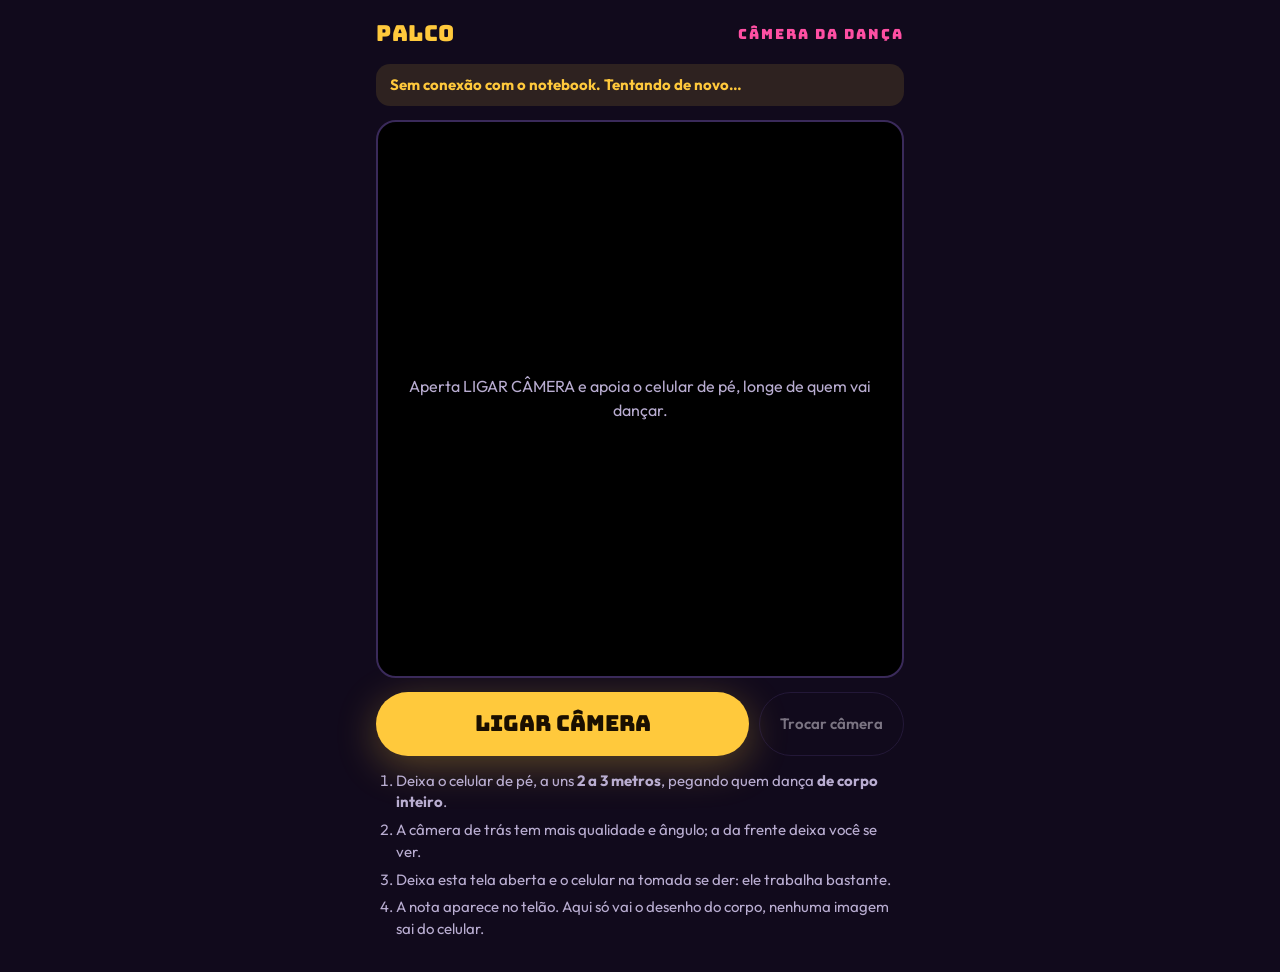
<file: static/cam.html>
<!doctype html>
<html lang="pt-BR">
<head>
<meta charset="utf-8">
<meta name="viewport" content="width=device-width, initial-scale=1, viewport-fit=cover">
<meta name="theme-color" content="#110A1C">
<title>Palco · Câmera da dança</title>
<link rel="icon" href="/static/disco.svg">
<link rel="preconnect" href="https://fonts.googleapis.com">
<link rel="stylesheet" href="https://fonts.googleapis.com/css2?family=Bungee&family=Outfit:wght@400;500;600;700;800&display=swap">
<link rel="stylesheet" href="/static/style.css?v=5">
<style>
  body { min-height: 100dvh; }
  .cam-wrap { max-width: 560px; margin: 0 auto; padding: 18px 16px 32px; display: flex; flex-direction: column; gap: 14px; }
  .cam-top { display: flex; justify-content: space-between; align-items: center; }
  .link { font-size: 15px; font-weight: 700; padding: 10px 14px; border-radius: 14px; background: var(--surface-2); color: var(--muted); }
  .link.ok { background: rgba(91,227,161,.15); color: var(--green); }
  .link.warn { background: rgba(255,201,60,.12); color: var(--gold); }
  .view { position: relative; width: 100%; aspect-ratio: 3 / 4; max-height: 62dvh; border-radius: 20px; overflow: hidden; background: #000; border: 2px solid var(--line); }
  .view video, .view canvas { position: absolute; inset: 0; width: 100%; height: 100%; object-fit: contain; }
  .view.front video, .view.front canvas { transform: scaleX(-1); }
  .view .msg { position: absolute; inset: 0; display: grid; place-items: center; text-align: center; padding: 24px; color: var(--muted); }
  .people { position: absolute; top: 10px; left: 10px; padding: 6px 12px; border-radius: 999px; background: rgba(11,6,20,.75); font-weight: 700; font-size: 14px; }
  .actions { display: flex; gap: 10px; flex-wrap: wrap; }
  .actions .btn.big { flex: 1; }
  .tips { margin: 0; padding-left: 20px; color: var(--muted); display: flex; flex-direction: column; gap: 6px; font-size: 15px; }
</style>
</head>
<body>
<main class="cam-wrap">
  <header class="cam-top">
    <span class="display" style="font-size:22px;color:var(--gold)">PALCO</span>
    <span class="display" style="font-size:14px;letter-spacing:2px;color:var(--pink)">CÂMERA DA DANÇA</span>
  </header>

  <div class="link" id="link" role="status">Conectando ao notebook…</div>

  <div class="view" id="view">
    <video id="video" muted playsinline></video>
    <canvas id="skeleton"></canvas>
    <span class="people" id="people" hidden></span>
    <span class="msg" id="msg">Aperta LIGAR CÂMERA e apoia o celular de pé, longe de quem vai dançar.</span>
  </div>

  <div class="actions">
    <button class="btn big" id="toggle">LIGAR CÂMERA</button>
    <button class="btn ghost" id="flip" disabled>Trocar câmera</button>
  </div>

  <ol class="tips">
    <li>Deixa o celular de pé, a uns <b>2 a 3 metros</b>, pegando quem dança <b>de corpo inteiro</b>.</li>
    <li>A câmera de trás tem mais qualidade e ângulo; a da frente deixa você se ver.</li>
    <li>Deixa esta tela aberta e o celular na tomada se der: ele trabalha bastante.</li>
    <li>A nota aparece no telão. Aqui só vai o desenho do corpo, nenhuma imagem sai do celular.</li>
  </ol>
</main>
<script type="module" src="/static/cam.js?v=1"></script>
</body>
</html>
</file>
<file: static/style.css>
/* Palco — visual de programa de auditório + discoteca */
:root {
  --bg: #110A1C;
  --surface: #1C1230;
  --surface-2: #26193F;
  --line: #3A2A5A;
  --text: #FBF6FF;
  --muted: #B9ADD1;
  --dim: #9C8FB8;
  --gold: #FFC93C;
  --gold-hover: #FFD66B;
  --gold-ink: #1A0F00;
  --pink: #FF4FA3;
  --pink-hover: #FF73B6;
  --pink-ink: #1A0010;
  --blue: #7FB2FF;
  --green: #5BE3A1;
  --orange: #FF8A5B;
  --danger: #FF6B6B;
  --radius: 22px;
  --display: "Bungee", "Arial Black", Impact, sans-serif;
  --body: "Outfit", "Segoe UI", system-ui, sans-serif;
  color-scheme: dark;
}

* { box-sizing: border-box; }
html, body { margin: 0; background: var(--bg); color: var(--text); }
body { font: 16px/1.45 var(--body); min-height: 100vh; }
button, input, select, textarea { font: inherit; color: inherit; }
a { color: var(--gold); }
img { display: block; }
.display { font-family: var(--display); font-weight: 400; letter-spacing: .5px; }
.sr-only { position: absolute; width: 1px; height: 1px; overflow: hidden; clip-path: inset(50%); white-space: nowrap; }

/* Fachos de luz no fundo */
.beams { position: fixed; inset: 0; pointer-events: none; overflow: hidden; z-index: 0; }
.beams span { position: absolute; top: -140px; width: 300px; height: 130vh; clip-path: polygon(45% 0, 55% 0, 100% 100%, 0 100%); transform-origin: top center; animation: sway 9s ease-in-out infinite alternate; }
.beams span:nth-child(1) { left: 16%; background: var(--gold); opacity: .05; transform: rotate(18deg); }
.beams span:nth-child(2) { right: 20%; background: var(--pink); opacity: .06; transform: rotate(-20deg); animation-delay: -4s; }
@keyframes sway { from { rotate: -6deg; } to { rotate: 6deg; } }
@media (prefers-reduced-motion: reduce) { .beams span { animation: none; } }

.wrap { position: relative; z-index: 1; max-width: 1360px; margin: 0 auto; padding: 28px 40px 64px; display: flex; flex-direction: column; gap: 28px; }

/* ---------- Topo ---------- */
.top { display: flex; align-items: center; gap: 20px; flex-wrap: wrap; }
.brand { display: flex; align-items: center; gap: 12px; text-decoration: none; color: inherit; }
.brand .name { font-family: var(--display); font-size: 30px; line-height: 1; color: var(--gold); letter-spacing: 1px; }
.brand .tag { font-size: 12px; color: var(--muted); letter-spacing: 2px; text-transform: uppercase; margin-top: 4px; }
.top-actions { display: flex; align-items: center; gap: 10px; }

.searchbar { flex: 1 1 520px; min-width: 0; display: flex; align-items: center; gap: 8px; background: var(--surface); border: 1px solid var(--line); border-radius: 999px; padding: 6px 6px 6px 20px; }
.searchbar:focus-within { border-color: var(--gold); }
.searchbar > svg { flex: none; color: var(--muted); }
.searchbar input { flex: 1; min-width: 0; background: transparent; border: 0; outline: none; font-size: 17px; padding: 10px 4px; }
.searchbar input::placeholder, input::placeholder, textarea::placeholder { color: var(--dim); }

.seg { display: flex; background: var(--bg); border-radius: 999px; padding: 4px; gap: 2px; flex: none; }
.seg button { border: 0; border-radius: 999px; padding: 8px 14px; background: transparent; color: var(--muted); font-size: 14px; font-weight: 600; cursor: pointer; white-space: nowrap; }
.seg button.on { background: var(--line); color: var(--text); }
.seg button:hover:not(.on) { color: var(--text); }

.people-chip { display: flex; align-items: center; gap: 10px; text-decoration: none; background: var(--surface); border: 1px solid var(--line); border-radius: 16px; padding: 7px 14px 7px 7px; color: var(--text); cursor: pointer; }
.people-chip:hover { border-color: var(--pink); }
.people-chip .qr-mini { width: 36px; height: 36px; border-radius: 8px; background: #fff; padding: 3px; }
.people-chip .qr-mini img { width: 100%; height: 100%; }
.people-chip b { display: block; font-size: 14px; line-height: 1.15; }
.people-chip small { display: block; font-size: 12px; color: var(--muted); line-height: 1.15; }

.alert-chip { border: 1px solid var(--gold); background: rgba(255,201,60,.1); color: var(--gold); border-radius: 999px; padding: 8px 14px; font-size: 13px; font-weight: 700; cursor: pointer; white-space: nowrap; }
.alert-chip.out { border-color: var(--danger); background: rgba(255,107,107,.12); color: #FF9C9C; }

/* ---------- Botões ---------- */
.btn { display: inline-flex; align-items: center; justify-content: center; gap: 8px; border: 0; border-radius: 999px; padding: 11px 20px; background: var(--gold); color: var(--gold-ink); font-weight: 800; font-size: 15px; cursor: pointer; white-space: nowrap; text-decoration: none; }
.btn:hover { background: var(--gold-hover); }
.btn:disabled { opacity: .45; cursor: default; }
.btn.pink { background: var(--pink); color: var(--pink-ink); }
.btn.pink:hover { background: var(--pink-hover); }
.btn.ghost { background: transparent; color: var(--text); border: 1px solid var(--line); font-weight: 600; }
.btn.ghost:hover { border-color: var(--muted); background: rgba(255,255,255,.03); }
.btn.danger { background: transparent; color: #FF9C9C; border: 1px solid rgba(255,107,107,.45); font-weight: 600; }
.btn.danger:hover { background: rgba(255,107,107,.1); }
.btn.sm { padding: 7px 14px; font-size: 13px; }
.btn.big { font-family: var(--display); font-weight: 400; font-size: 22px; padding: 16px 30px; box-shadow: 0 10px 40px rgba(255,201,60,.3); }
.icon-btn { flex: none; width: 46px; height: 46px; border-radius: 14px; border: 1px solid var(--line); background: var(--surface); color: var(--muted); display: grid; place-items: center; cursor: pointer; padding: 0; }
.icon-btn:hover { color: var(--text); border-color: var(--muted); }
.icon-btn.round { border-radius: 50%; }
.icon-btn.sm { width: 36px; height: 36px; border-radius: 10px; }
.icon-btn svg, .btn svg { flex: none; }

/* ---------- Cartões e seções ---------- */
.card { background: var(--surface); border: 1px solid var(--line); border-radius: var(--radius); padding: 22px; }
.h-section { margin: 0; font-family: var(--display); font-weight: 400; font-size: 20px; letter-spacing: 1px; }
.section-head { display: flex; justify-content: space-between; align-items: center; gap: 14px; flex-wrap: wrap; margin-bottom: 16px; }
.sub { color: var(--muted); font-size: 14px; }
.empty { color: var(--muted); margin: 6px 0; }
.chips { display: flex; gap: 8px; flex-wrap: wrap; }
.chip { border: 1px solid var(--line); border-radius: 999px; padding: 9px 16px; background: transparent; color: var(--text); font-size: 14px; font-weight: 600; cursor: pointer; }
.chip.on { background: var(--text); color: var(--bg); border-color: var(--text); font-weight: 700; }
.chip.warn:not(.on) { color: var(--gold); }

.avatar { flex: none; width: 40px; height: 40px; border-radius: 50%; display: grid; place-items: center; font-weight: 800; font-size: 17px; color: var(--gold-ink); background: var(--gold); }
.avatar.lg { width: 56px; height: 56px; font-family: var(--display); font-weight: 400; font-size: 24px; }

.status { display: inline-flex; align-items: center; gap: 6px; font-size: 13px; font-weight: 600; }
.status::before { content: ""; width: 8px; height: 8px; border-radius: 50%; background: currentColor; }
.status.ok { color: var(--green); }
.status.warn { color: var(--gold); }
.status.err { color: #FF9C9C; }
.pill { display: inline-flex; align-items: center; gap: 6px; font-size: 14px; font-weight: 600; padding: 6px 12px; border-radius: 999px; background: var(--surface-2); color: var(--muted); }

.bar { height: 4px; border-radius: 2px; background: var(--line); overflow: hidden; }
.bar > div { height: 100%; background: var(--gold); transition: width .4s; }

/* Fileira de lâmpadas de letreiro */
.bulbs { height: 16px; margin: 10px 14px 0; background-image: radial-gradient(circle at 9px 8px, var(--gold) 4px, transparent 4.5px); background-size: 22px 16px; animation: bulbs 1.2s steps(2) infinite; }
@keyframes bulbs { 50% { background-image: radial-gradient(circle at 9px 8px, #FFE6A0 4px, transparent 4.5px); } }
@media (prefers-reduced-motion: reduce) { .bulbs { animation: none; } }

/* ---------- Palco: próximo + fila ---------- */
.stage-row { display: flex; flex-wrap: wrap; gap: 24px; align-items: stretch; }
.hero { flex: 999 1 640px; min-width: 0; background: var(--surface); border: 2px solid var(--gold); border-radius: 28px; padding-bottom: 28px; overflow: hidden; }
.hero-body { display: flex; gap: 32px; padding: 20px 32px 0; flex-wrap: wrap; align-items: center; }
.hero-cover { width: 260px; height: 260px; flex: none; border-radius: 20px; object-fit: cover; box-shadow: 0 20px 60px rgba(255,79,163,.3); background: var(--surface-2); }
.hero-info { flex: 1 1 300px; min-width: 0; display: flex; flex-direction: column; gap: 14px; }
.hero-label { margin: 0; font-family: var(--display); font-weight: 400; font-size: 18px; letter-spacing: 3px; color: var(--gold); }
.hero-singer { display: flex; align-items: center; gap: 14px; }
.hero-singer .who { font-family: var(--display); font-size: clamp(36px, 4.5vw, 56px); line-height: 1; overflow-wrap: anywhere; }
.hero-song { font-size: 26px; font-weight: 700; line-height: 1.2; }
.hero-song span { font-weight: 500; color: var(--muted); }
.hero-actions { display: flex; gap: 12px; flex-wrap: wrap; margin-top: 6px; }
.hero-empty { padding: 30px 32px 0; display: flex; flex-direction: column; gap: 12px; }
.hero-empty .big { font-family: var(--display); font-size: clamp(30px, 4vw, 46px); line-height: 1.05; }

.queue-panel { flex: 1 1 360px; min-width: 0; display: flex; flex-direction: column; gap: 14px; }
.queue-list { list-style: none; margin: 0; padding: 0; display: flex; flex-direction: column; gap: 8px; }
.q-item { display: flex; align-items: center; gap: 12px; background: var(--surface-2); border-radius: 16px; padding: 10px 12px; }
.q-item .n { font-family: var(--display); font-size: 16px; color: var(--dim); width: 20px; text-align: center; flex: none; }
.q-item .meta { flex: 1; min-width: 0; display: flex; flex-direction: column; line-height: 1.25; }
.q-item .t { font-weight: 700; white-space: nowrap; overflow: hidden; text-overflow: ellipsis; }
.q-item .s { font-size: 13px; color: var(--muted); white-space: nowrap; overflow: hidden; text-overflow: ellipsis; }
.q-item .prog { display: flex; flex-direction: column; align-items: flex-end; gap: 4px; font-size: 12px; color: var(--gold); font-weight: 600; flex: none; max-width: 120px; text-align: right; }
.q-item .prog .bar { width: 80px; }
.q-item .x { width: 32px; height: 32px; border-radius: 10px; border: 0; background: transparent; color: var(--dim); cursor: pointer; display: grid; place-items: center; flex: none; }
.q-item .x:hover { color: var(--text); background: var(--line); }
.q-item.err .prog { color: #FF9C9C; }

.invite { margin-top: auto; display: flex; gap: 16px; align-items: center; background: var(--pink); color: var(--pink-ink); border-radius: 20px; padding: 14px; }
.invite .qr { width: 104px; height: 104px; background: #fff; border-radius: 12px; padding: 6px; flex: none; }
.invite .qr img { width: 100%; height: 100%; }
.invite .title { font-family: var(--display); font-size: 20px; line-height: 1.05; }
.invite p { margin: 4px 0 0; font-size: 14px; font-weight: 600; line-height: 1.3; }
.invite .code { font-size: 14px; font-weight: 700; margin-top: 6px; }
.invite .code b { font-family: var(--display); font-weight: 400; font-size: 20px; letter-spacing: 2px; margin-left: 4px; }
.invite .url { font-size: 12px; font-weight: 700; opacity: .75; margin-top: 4px; word-break: break-all; }

/* ---------- Modos ---------- */
.modes { display: grid; grid-template-columns: repeat(auto-fit, minmax(230px, 1fr)); gap: 16px; }
.mode { text-align: left; border-radius: var(--radius); padding: 20px; display: flex; flex-direction: column; gap: 10px; min-height: 150px; border: 1px solid var(--line); background: var(--surface-2); color: var(--text); cursor: pointer; text-decoration: none; }
.mode .name { font-family: var(--display); font-size: 22px; }
.mode .desc { font-size: 14px; color: var(--muted); margin-top: auto; }
.mode.on { background: var(--gold); color: var(--gold-ink); border-color: var(--gold); }
.mode.on .desc { color: var(--gold-ink); font-weight: 600; }
.mode.soon { background: var(--surface); border-style: dashed; cursor: default; }
.mode.soon .name { color: var(--muted); }
.mode:not(.soon):not(.on):hover { border-color: var(--pink); }

/* ---------- Resultados da busca ---------- */
.results-panel { display: flex; flex-direction: column; gap: 12px; }
.results { display: grid; gap: 10px; }
.result { display: flex; align-items: center; gap: 14px; background: var(--surface-2); border-radius: 16px; padding: 10px; }
.result img { width: 112px; height: 63px; object-fit: cover; border-radius: 10px; flex: none; }
.result .meta { flex: 1; min-width: 0; }
.result .t { font-weight: 700; overflow: hidden; text-overflow: ellipsis; display: -webkit-box; -webkit-line-clamp: 2; -webkit-box-orient: vertical; }
.add-btns { display: flex; gap: 6px; flex-wrap: wrap; justify-content: flex-end; }

/* ---------- Repertório ---------- */
.library { display: grid; grid-template-columns: repeat(auto-fill, minmax(180px, 1fr)); gap: 20px 18px; }
.song-card { display: flex; flex-direction: column; gap: 8px; text-align: left; background: none; border: 0; padding: 0; color: var(--text); cursor: pointer; min-width: 0; }
.song-card .art { position: relative; aspect-ratio: 1; border-radius: 18px; overflow: hidden; background: var(--surface-2); }
.song-card .art img { width: 100%; height: 100%; object-fit: cover; transition: transform .25s; }
.song-card:hover .art img { transform: scale(1.05); }
.song-card .art .play { position: absolute; right: 10px; bottom: 10px; width: 46px; height: 46px; border-radius: 50%; background: var(--gold); color: var(--gold-ink); display: grid; place-items: center; opacity: 0; transform: translateY(6px); transition: .2s; }
.song-card:hover .art .play, .song-card:focus-visible .art .play { opacity: 1; transform: none; }
.song-card .t { font-weight: 700; line-height: 1.25; overflow: hidden; text-overflow: ellipsis; white-space: nowrap; }
.song-card .a { font-size: 14px; color: var(--muted); line-height: 1.25; overflow: hidden; text-overflow: ellipsis; white-space: nowrap; margin-top: -6px; }
.song-card:focus-visible { outline: 3px solid var(--gold); outline-offset: 4px; border-radius: 18px; }
.lib-filter { background: var(--surface); border: 1px solid var(--line); border-radius: 999px; padding: 9px 16px; outline: none; min-width: 200px; }
.lib-filter:focus { border-color: var(--gold); }

/* ---------- Letra / capa ---------- */
.back { align-self: flex-start; background: none; border: 0; padding: 4px 2px; color: var(--muted); text-decoration: none; cursor: pointer; display: inline-flex; align-items: center; gap: 6px; font-weight: 600; }
.back:hover { color: var(--text); }
.pick { display: flex; align-items: center; gap: 12px; background: var(--surface-2); border-radius: 14px; padding: 12px 14px; margin-bottom: 8px; }
.pick .meta { flex: 1; min-width: 0; }
.covers { display: grid; grid-template-columns: repeat(auto-fill, minmax(120px, 1fr)); gap: 12px; }
.covers button { padding: 0; border: 0; background: none; border-radius: 12px; cursor: pointer; }
.covers img { width: 100%; aspect-ratio: 1; object-fit: cover; border-radius: 12px; border: 3px solid transparent; }
.covers button:hover img, .covers .sel img { border-color: var(--gold); }
.row { display: flex; gap: 10px; }
.row > input { flex: 1; min-width: 0; }

input[type=text], input[type=search], input[type=password], input[type=number], select, textarea {
  background: var(--bg); border: 1px solid var(--line); border-radius: 12px; padding: 10px 14px; outline: none; color: var(--text);
}
input:focus, select:focus, textarea:focus { border-color: var(--gold); }
textarea { width: 100%; min-height: 220px; resize: vertical; }
input[type=range] { accent-color: var(--gold); }
label.small { display: block; color: var(--muted); font-size: 13px; margin-bottom: 6px; }

/* ---------- Diálogos ---------- */
dialog { background: var(--surface); color: var(--text); border: 1px solid var(--line); border-radius: 24px; padding: 0; width: min(580px, calc(100vw - 32px)); max-height: calc(100vh - 48px); }
dialog::backdrop { background: rgba(8,4,14,.75); backdrop-filter: blur(4px); }
.dlg-head { display: flex; justify-content: space-between; align-items: center; gap: 12px; padding: 18px 22px; border-bottom: 1px solid var(--line); }
.dlg-head h3 { margin: 0; font-family: var(--display); font-weight: 400; font-size: 20px; letter-spacing: .5px; }
.dlg-body { padding: 18px 22px; max-height: 70vh; overflow: auto; }
.dlg-foot { padding: 14px 22px; border-top: 1px solid var(--line); display: flex; justify-content: flex-end; gap: 10px; }
.dlg-section { font-family: var(--display); font-size: 14px; letter-spacing: 2px; color: var(--gold); margin: 6px 0 12px; }
.dlg-section:not(:first-child) { margin-top: 22px; }

.song-sheet { display: flex; gap: 18px; align-items: flex-start; flex-wrap: wrap; }
.song-sheet img { width: 140px; height: 140px; border-radius: 16px; object-fit: cover; flex: none; background: var(--surface-2); }
.song-sheet .meta { flex: 1 1 220px; min-width: 0; display: flex; flex-direction: column; gap: 8px; }
.song-sheet .t { font-family: var(--display); font-size: 24px; line-height: 1.1; }
.sheet-actions { display: flex; flex-wrap: wrap; gap: 8px; margin-top: 18px; }
.notes { display: flex; flex-direction: column; gap: 6px; margin-top: 4px; font-size: 14px; }
.note { display: flex; gap: 8px; align-items: baseline; color: var(--muted); }
.note.warn { color: var(--gold); }
.note.err { color: #FF9C9C; }

.prov { border: 1px solid var(--line); border-radius: 14px; padding: 12px 14px; margin-bottom: 10px; }
.prov.active { border-color: var(--gold); }
.prov h4 { margin: 0 0 4px; display: flex; align-items: center; gap: 8px; }
.prov .fields { display: grid; gap: 8px; margin-top: 10px; }
.prov .fields input { width: 100%; }
.hint { color: var(--muted); font-size: 12px; }
.ok-text { color: var(--green); font-size: 12px; }
.err-text { color: #FF9C9C; font-size: 12px; }
.check { display: flex; gap: 8px; align-items: center; margin: 8px 0; }
.usage-box { background: var(--bg); border: 1px solid var(--line); border-radius: 12px; padding: 10px 12px; margin-top: 10px; font-size: 13px; }
.usage-box .meter { height: 6px; border-radius: 3px; background: var(--line); overflow: hidden; margin: 6px 0 8px; }
.usage-box .meter > div { height: 100%; background: var(--gold); }
.usage-box .meter.warn > div { background: var(--orange); }
.usage-box .meter.out > div { background: var(--danger); }
.field { display: flex; flex-direction: column; gap: 6px; margin-bottom: 14px; }
.field > span { color: var(--muted); font-size: 13px; }

/* ---------- Mesa de efeitos ---------- */
.pads { display: grid; grid-template-columns: repeat(3, minmax(0, 1fr)); gap: 10px; }
.pad { aspect-ratio: 1; border-radius: 22px; border: 0; cursor: pointer; display: flex; align-items: flex-end; justify-content: space-between; gap: 6px; padding: 12px; font-family: var(--display); font-size: 15px; line-height: 1.05; text-align: left; box-shadow: 0 6px 0 rgba(0,0,0,.35); transition: transform .06s, box-shadow .06s; -webkit-tap-highlight-color: transparent; user-select: none; }
.pad:active, .pad.hit { transform: translateY(4px); box-shadow: 0 2px 0 rgba(0,0,0,.35); }
.pad .key { font-size: 12px; opacity: .55; }
.pad.gold { background: var(--gold); color: var(--gold-ink); }
.pad.pink { background: var(--pink); color: var(--pink-ink); }
.pad.blue { background: var(--blue); color: #08142A; }
.pad.orange { background: var(--orange); color: #1F0A00; }
.pad.green { background: var(--green); color: #04170E; }
.pad.white { background: var(--text); color: var(--bg); }
.pad.plum { background: var(--line); color: var(--text); }

.sound-board { display: flex; flex-direction: column; gap: 12px; margin-top: 22px; }
.sound-board:empty { display: none; }
.sound-head { display: flex; justify-content: space-between; align-items: center; gap: 10px; }
.sound-board .lib-filter { min-width: 0; width: 100%; }
.pads.sounds .pad.snd { aspect-ratio: auto; min-height: 76px; font-family: var(--body); font-weight: 800; font-size: 14px; line-height: 1.15; box-shadow: inset 0 0 0 1px rgba(255,255,255,.12), 0 6px 0 rgba(0,0,0,.35); overflow-wrap: anywhere; }
.pad-wrap { position: relative; min-width: 0; }
.pad-wrap .pad { width: 100%; height: 100%; padding-top: 48px; }
.pad .emo { position: absolute; top: 9px; left: 11px; font-size: 28px; line-height: 1; pointer-events: none; }
.pad-tools { position: absolute; top: 7px; right: 7px; display: flex; gap: 4px; }
.pad-tools .tool { width: 34px; height: 34px; border-radius: 50%; border: 0; background: rgba(17,10,28,.55); color: #FBF6FF; display: grid; place-items: center; cursor: pointer; padding: 0; }
.pad-tools .tool:hover { background: rgba(17,10,28,.8); }
.pads.sounds .pad.snd:active { box-shadow: inset 0 0 0 1px rgba(255,255,255,.12), 0 2px 0 rgba(0,0,0,.35); }

.toast { position: fixed; left: 50%; bottom: 24px; transform: translateX(-50%); background: var(--surface-2); border: 1px solid var(--line); padding: 12px 18px; border-radius: 14px; z-index: 50; max-width: calc(100vw - 32px); box-shadow: 0 10px 40px rgba(0,0,0,.4); font-weight: 600; }
.toast.err { border-color: var(--danger); }
/* Reações que sobem no telão quando alguém dispara um som */
.reactions { position: fixed; inset: 0; pointer-events: none; z-index: 70; overflow: hidden; }
.reaction { position: absolute; bottom: -40px; display: flex; flex-direction: column; align-items: center; gap: 6px; animation: rise 3.3s cubic-bezier(.2,.7,.3,1) forwards; }
.reaction .emo { font-size: clamp(64px, 8vw, 112px); line-height: 1; filter: drop-shadow(0 8px 24px rgba(0,0,0,.5)); animation: wobble .6s ease-in-out 3 alternate; }
.reaction .who { background: var(--pink); color: var(--pink-ink); font-weight: 800; font-size: 20px; padding: 6px 16px; border-radius: 999px; white-space: nowrap; box-shadow: 0 8px 30px rgba(255,79,163,.4); }
.reaction .what { background: rgba(17,10,28,.85); color: var(--text); font-size: 14px; font-weight: 600; padding: 4px 12px; border-radius: 999px; white-space: nowrap; max-width: 60vw; overflow: hidden; text-overflow: ellipsis; }
@keyframes rise {
  0% { transform: translateY(0) scale(.4); opacity: 0; }
  14% { transform: translateY(-32vh) scale(1.08); opacity: 1; }
  24% { transform: translateY(-36vh) scale(1); }
  78% { opacity: 1; }
  100% { transform: translateY(-72vh) scale(.95); opacity: 0; }
}
@keyframes wobble { from { transform: rotate(-10deg); } to { transform: rotate(10deg); } }
@media (prefers-reduced-motion: reduce) { .reaction, .reaction .emo { animation-duration: .01s; } .reaction { bottom: 30vh; } }

.fx-toast { position: fixed; left: 50%; top: 24px; transform: translateX(-50%); background: var(--pink); color: var(--pink-ink); padding: 10px 20px; border-radius: 999px; z-index: 60; font-family: var(--display); font-size: 18px; box-shadow: 0 10px 40px rgba(255,79,163,.4); animation: pop .25s ease-out; pointer-events: none; }
@keyframes pop { from { transform: translateX(-50%) scale(.6); opacity: 0; } }

@media (max-width: 720px) {
  .wrap { padding: 18px 16px 48px; gap: 22px; }
  .hero-body { padding: 16px 18px 0; gap: 18px; }
  .hero-cover { width: 100%; height: auto; aspect-ratio: 1; max-width: 260px; }
  .hero-empty { padding: 20px 18px 0; }
  .result { flex-wrap: wrap; }
  .result img { width: 80px; height: 45px; }
  .result .meta { flex-basis: calc(100% - 140px); }
  .add-btns { flex: 1; }
  .library { grid-template-columns: repeat(auto-fill, minmax(140px, 1fr)); }
  .searchbar { flex-wrap: wrap; border-radius: 24px; padding: 8px; }
  .searchbar input { flex-basis: calc(100% - 40px); }
}

[hidden] { display: none !important; }

/* Foco do controle remoto: um contorno grosso, que dá para ver do sofá */
.kbd-nav :focus { outline: 4px solid var(--gold); outline-offset: 3px; box-shadow: 0 0 0 9px rgba(255,201,60,.22); }
.kbd-nav .btn:focus, .kbd-nav .chip:focus, .kbd-nav .seg button:focus { outline-offset: 4px; }
.kbd-nav .btn:not(.ghost):not(.danger):focus { outline-color: var(--text); }
.kbd-nav .icon-btn:focus, .kbd-nav .x:focus { color: var(--text); }
.kbd-nav .searchbar input:focus { outline: none; box-shadow: none; }
.kbd-nav .searchbar:focus-within { border-color: var(--gold); box-shadow: 0 0 0 4px var(--gold); }
.kbd-nav .song-card:focus { outline: none; box-shadow: none; }
.kbd-nav .song-card:focus .art { outline: 4px solid var(--gold); outline-offset: 3px; }
.kbd-nav .song-card:focus .art img { transform: scale(1.05); }
.kbd-nav .song-card:focus .art .play { opacity: 1; transform: none; }
.kbd-nav .song-card:focus .t { color: var(--gold); }
.kbd-nav .mode:focus { border-color: var(--gold); }
.kbd-nav .pad:focus { outline-color: var(--text); transform: scale(1.04); }
.kbd-nav .q-item:focus-within { box-shadow: inset 0 0 0 2px var(--line); }
.kbd-nav dialog:focus { outline: none; box-shadow: none; }
.kbd-nav .covers button:focus img { border-color: var(--gold); }

/* Servidor desatualizado (código novo, servidor antigo) */
.restart-banner { position: fixed; left: 50%; top: 12px; transform: translateX(-50%); z-index: 70; max-width: calc(100vw - 32px); background: var(--gold); color: var(--gold-ink); padding: 12px 20px; border-radius: 16px; font-weight: 600; box-shadow: 0 10px 40px rgba(0,0,0,.5); }

/* ---------- Duelo ---------- */
.duo { display: inline-flex; flex: none; }
.duo .avatar + .avatar { margin-left: -12px; box-shadow: 0 0 0 3px var(--surface-2); }
.duel-people { display: flex; flex-wrap: wrap; gap: 8px; }
.duel-people button { display: inline-flex; align-items: center; gap: 8px; border: 1px solid var(--line); border-radius: 999px; padding: 5px 14px 5px 5px; background: transparent; color: var(--text); font-weight: 600; cursor: pointer; }
.duel-people button .avatar { width: 30px; height: 30px; font-size: 14px; }
.duel-people button.on { border-color: var(--text); background: var(--text); color: var(--bg); }
.duel-people button:disabled { opacity: .35; cursor: default; }
.duel-add { margin-top: 4px; }
.duel-tools { display: flex; align-items: center; gap: 10px; flex-wrap: wrap; margin: 6px 0 14px; }
.duel-tools .grow { flex: 1; }
.duel-lines { list-style: none; margin: 0; padding: 0; display: flex; flex-direction: column; gap: 4px; }
.duel-lines li { display: flex; align-items: center; gap: 10px; padding: 6px 10px; border-radius: 12px; border-left: 5px solid transparent; background: var(--surface-2); }
.duel-lines li.gap { background: none; padding: 2px 10px; color: var(--dim); font-size: 13px; }
.duel-lines li.pa { border-left-color: var(--gold); }
.duel-lines li.pb { border-left-color: var(--pink); }
.duel-lines li.pab { border-left-color: var(--blue); }
.duel-lines li.playing { box-shadow: inset 0 0 0 2px var(--text); }
.duel-lines .tm { font-size: 12px; color: var(--dim); width: 38px; flex: none; font-variant-numeric: tabular-nums; }
.duel-lines .txt { flex: 1; min-width: 0; }
.duel-lines .x { width: 30px; height: 30px; border-radius: 10px; border: 0; background: transparent; color: var(--muted); cursor: pointer; display: grid; place-items: center; flex: none; }
.duel-lines .x:hover { color: var(--text); background: var(--line); }
.duel-lines .seg button { padding: 5px 12px; font-size: 13px; }
.duel-lines .seg button.on[data-p="a"] { background: var(--gold); color: var(--gold-ink); }
.duel-lines .seg button.on[data-p="b"] { background: var(--pink); color: var(--pink-ink); }
.duel-lines .seg button.on[data-p="ab"] { background: var(--blue); color: #001233; }
.linklike { border: 0; background: none; padding: 0; color: var(--gold); font: inherit; font-weight: 700; text-decoration: underline; cursor: pointer; }

/* ---------- Cobrança: aviso de festa sem passe e selo do plano ---------- */
.billing-banner { position: fixed; left: 50%; bottom: 20px; transform: translateX(-50%); z-index: 60; width: max-content; max-width: calc(100vw - 32px); display: flex; align-items: center; gap: 14px; flex-wrap: wrap; justify-content: center; background: var(--surface-2); border: 1px solid var(--pink); color: var(--text); padding: 12px 14px 12px 20px; border-radius: 18px; font-weight: 600; box-shadow: 0 10px 40px rgba(0,0,0,.5); }
.plan-chip { text-decoration: none; }
.plan-chip.low { border-color: var(--orange); color: var(--orange); background: rgba(255,138,91,.1); }
</file>
